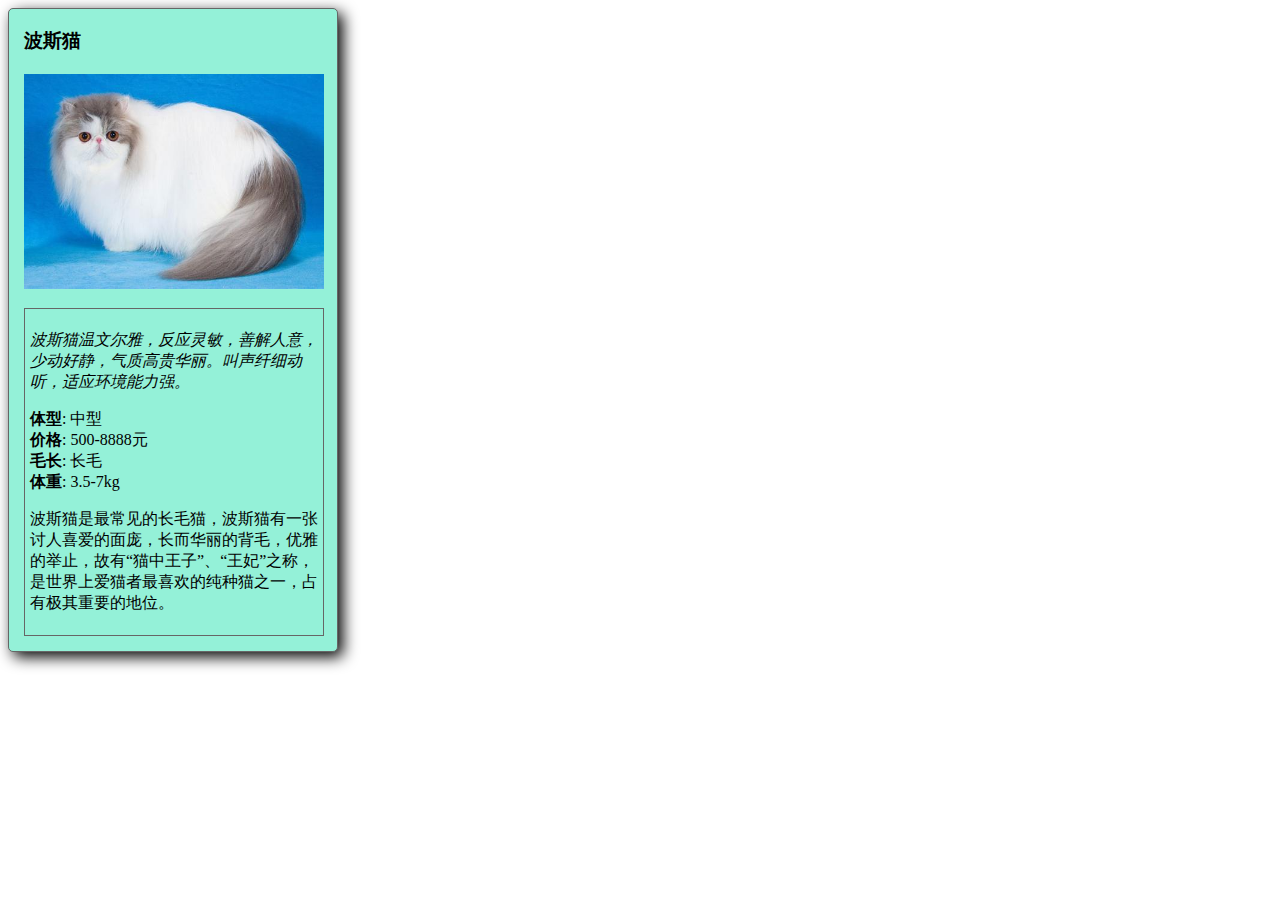
<file: animal-trading-cards_zh/card.html>
<!DOCTYPE html>
<html>
<head>
	<meta charset="utf-8">
	<title>动物交换卡</title>
	<link rel="stylesheet" type="text/css" href="styles.css">
</head>
<body>
	<div class="card">
		<header>
			<h3 class="name">波斯猫</h3>
			<img class="picture" src="cat.jpg" alt="波斯猫">
		</header>
			<div class="description">
				<p class="anecdotes">波斯猫温文尔雅，反应灵敏，善解人意，少动好静，气质高贵华丽。叫声纤细动听，适应环境能力强。</p>
				<ul class="list">
					<li><span class="item">体型</span>: 中型</li>
					<li><span class="item">价格</span>: 500-8888元</li>
					<li><span class="item">毛长</span>: 长毛</li>
					<li><span class="item">体重</span>: 3.5-7kg</li>
				</ul>
				<p>波斯猫是最常见的长毛猫，波斯猫有一张讨人喜爱的面庞，长而华丽的背毛，优雅的举止，故有“猫中王子”、“王妃”之称，是世界上爱猫者最喜欢的纯种猫之一，占有极其重要的地位。</p>
			</div>
	</div>
</body>
</html>
</file>
<file: animal-trading-cards_zh/styles.css>
/* 添加 CSS */
*{
	box-sizing: border-box;
	-webkit-box-sizing: border-box;
	-moz-box-sizing: border-box;
	-ms-box-sizing: border-box;
}
.name{
	margin-left: 15px;
	margin-bottom: 5px;
}
.card{
	width: 330px;
	border: 1px solid #666;
	border-radius: 5px;
	background-color: #94F1D8;
	box-shadow: 5px 5px 15px 0px;
}
.picture{
	width: 300px;
	margin: 15px;
}
.anecdotes{
	font-style: italic;
}
.item{
	font-weight: bold;
}
.list{
	list-style-type: none;
	margin: 0px;
	padding: 0px;
}
.description{
	width: 300px;
	margin: 0px 15px 15px 15px;
	padding: 5px;
	border: 1px solid #666
}
</file>
